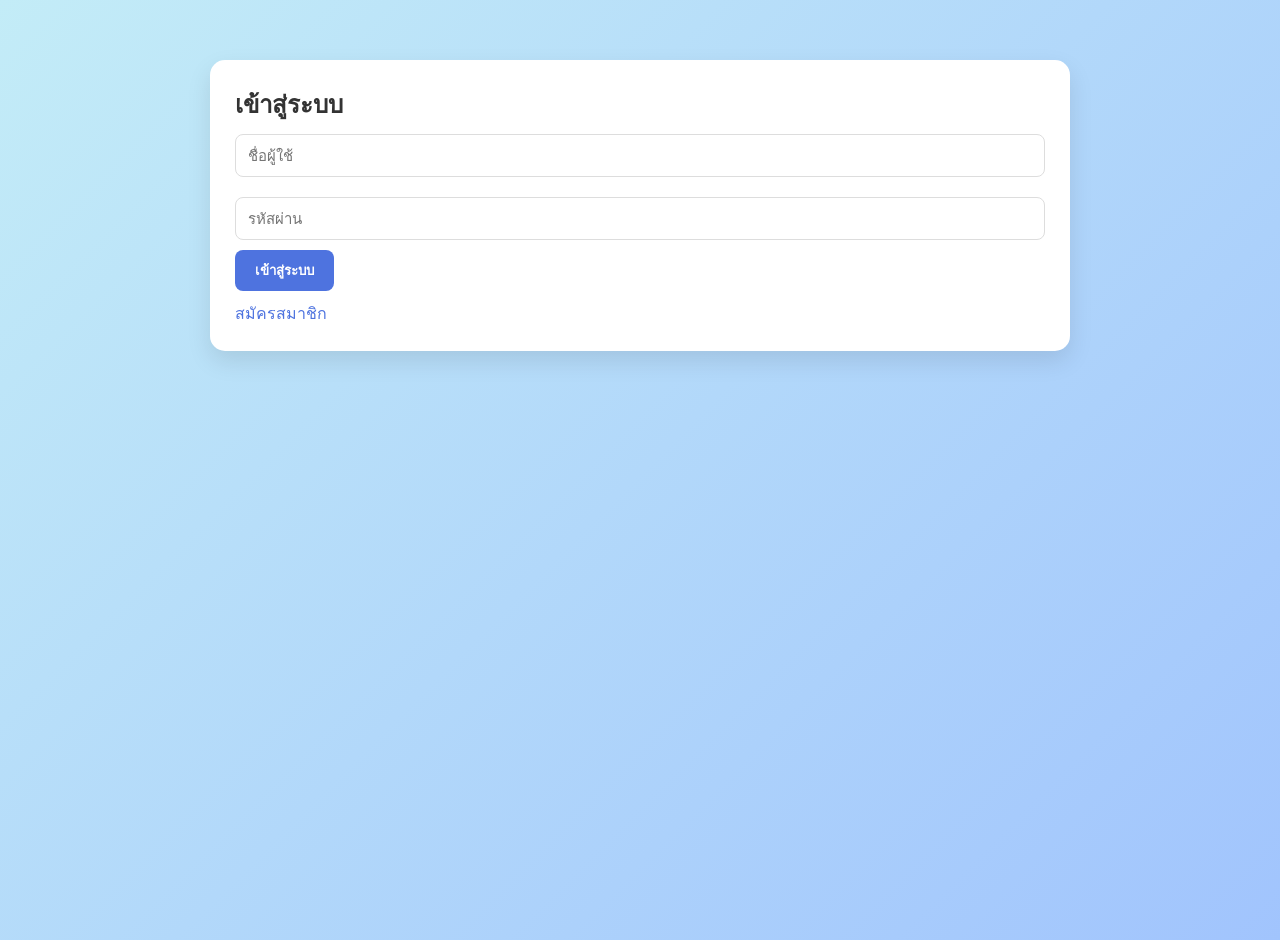
<file: history.html>
<!DOCTYPE html>
<html lang="th">
<head>
<meta charset="UTF-8">
<title>ประวัติการแจ้งซ่อม</title>
<link rel="stylesheet" href="style.css">
</head>
<body>

<div class="navbar">
<div>Repair System</div>
<div>
<a href="index.html">หน้าหลัก</a>
<a href="profile.html">โปรไฟล์</a>
<a href="#" onclick="logout()">ออกจากระบบ</a>
</div>
</div>

<div class="container">
<div class="card">
<h2>📜 ประวัติการแจ้งซ่อมของฉัน</h2>
<ul id="historyList"></ul>
</div>
</div>

<script src="script.js"></script>
</body>
</html>
</file>
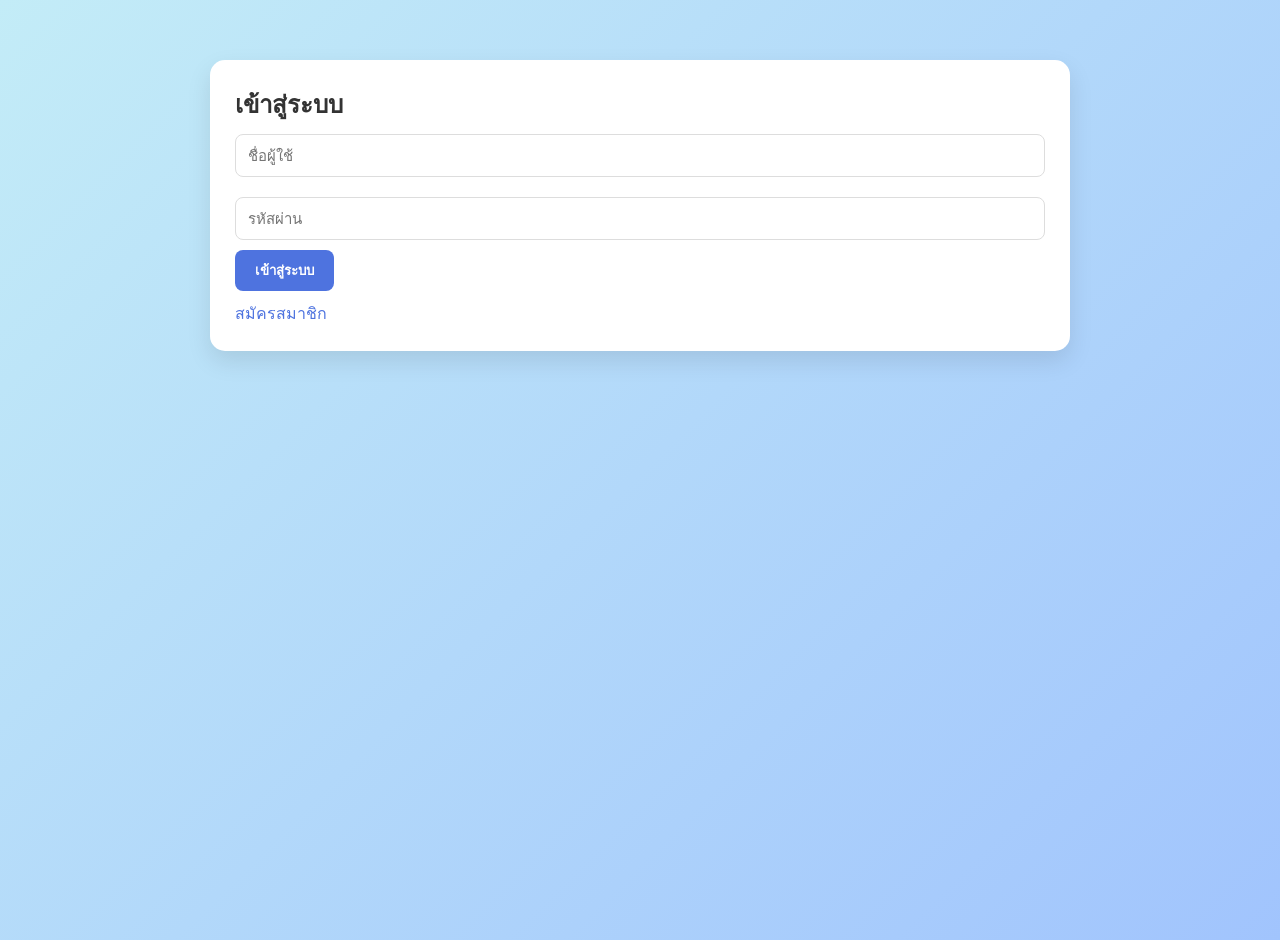
<file: login.html>
<!DOCTYPE html>
<html lang="th">
<head>
<meta charset="UTF-8">
<title>เข้าสู่ระบบ</title>
<link rel="stylesheet" href="style.css">
</head>
<body>
<div class="container">
<div class="card">
<h2>เข้าสู่ระบบ</h2>
<form id="loginForm">
<input id="loginUser" placeholder="ชื่อผู้ใช้" required>
<input type="password" id="loginPass" placeholder="รหัสผ่าน" required>
<button type="submit" class="btn-primary">เข้าสู่ระบบ</button>
</form>
<a href="register.html" class="link">สมัครสมาชิก</a>
</div>
</div>
<script src="script.js"></script>
</body>
</html>
</file>
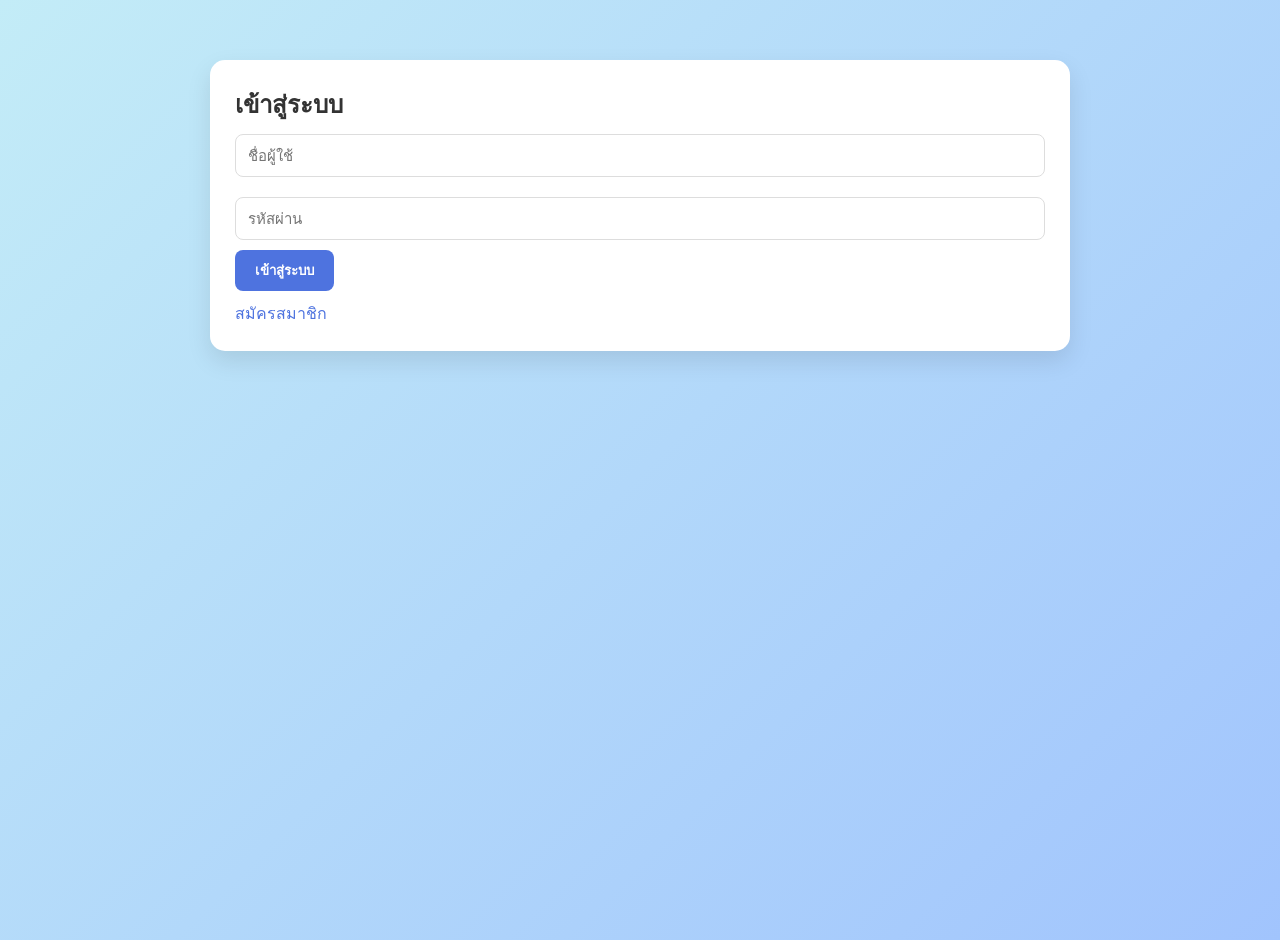
<file: profile.html>
<!DOCTYPE html>
<html lang="th">
<head>
<meta charset="UTF-8">
<title>โปรไฟล์</title>
<link rel="stylesheet" href="style.css">
</head>
<body>
<div class="container">
<div class="card text-center">
<img id="profileImage" class="profile-img" src="https://via.placeholder.com/120">
<h2 id="profileName"></h2>
<p>ตำแหน่ง: <span id="profileRank"></span></p>
<p>อีเมล: <span id="profileEmail"></span></p>
<input type="file" id="avatarUpload" accept="image/*">
<br><br>
<a href="index.html" class="btn-secondary">กลับหน้าหลัก</a>
<hr style="margin:20px 0;">
<h3>📜 งานที่ฉันแจ้ง</h3>
<ul id="profileRepairList"></ul>
</div>
</div>
<script src="script.js"></script>
</body>
</html>
</file>
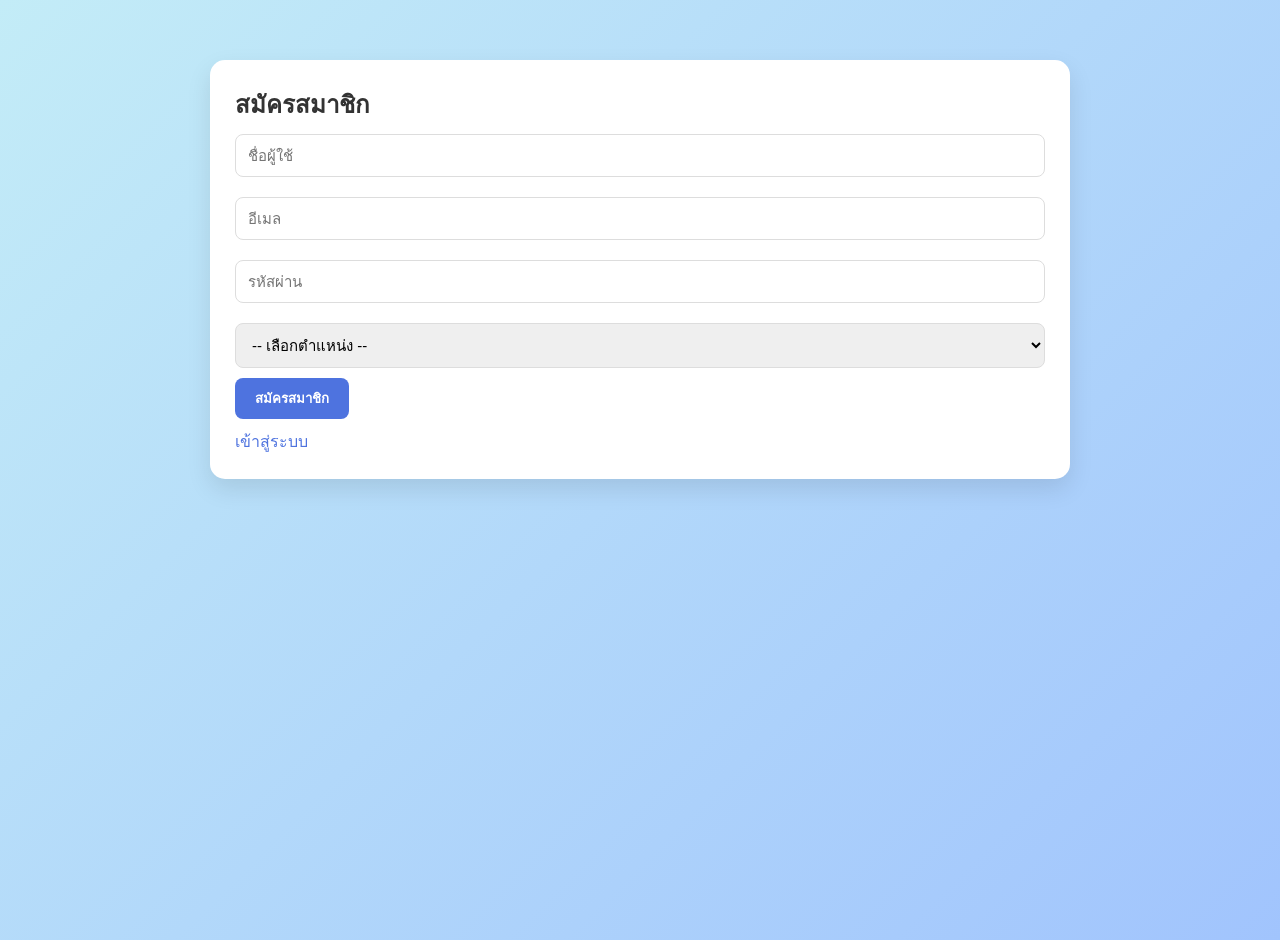
<file: register.html>
<!DOCTYPE html>
<html lang="th">
<head>
<meta charset="UTF-8">
<title>สมัครสมาชิก</title>
<link rel="stylesheet" href="style.css">
</head>
<body>
<div class="container">
<div class="card">
<h2>สมัครสมาชิก</h2>
<form id="registerForm">
<input id="regUser" placeholder="ชื่อผู้ใช้" required>
<input type="email" id="regEmail" placeholder="อีเมล" required>
<input type="password" id="regPass" placeholder="รหัสผ่าน" required>

<select id="regRank" required>
<option value="">-- เลือกตำแหน่ง --</option>
<option value="นักศึกษา">นักศึกษา</option>
<option value="อาจารย์">อาจารย์</option>
<option value="เจ้าหน้าที่">เจ้าหน้าที่</option>
<option value="แอดมิน">แอดมิน</option>
</select>

<button type="submit" class="btn-primary">สมัครสมาชิก</button>
</form>
<a href="login.html" class="link">เข้าสู่ระบบ</a>
</div>
</div>
<script src="script.js"></script>
</body>
</html>
</file>
<file: style.css>
*{box-sizing:border-box;margin:0;padding:0}

body{
font-family:'Segoe UI',sans-serif;
background:linear-gradient(135deg,#c3ecf7,#a1c4fd);
min-height:100vh;
color:#333;
}

.navbar{
display:flex;
justify-content:space-between;
padding:15px 40px;
background:#4e73df;
color:white;
}

.navbar a{
color:white;
text-decoration:none;
margin-left:15px;
}

.container{
max-width:900px;
margin:40px auto;
padding:20px;
}

.card{
background:white;
padding:25px;
border-radius:15px;
margin-bottom:25px;
box-shadow:0 10px 25px rgba(0,0,0,0.1);
}

.text-center{text-align:center}

input,textarea,select{
width:100%;
padding:12px;
margin:10px 0;
border-radius:8px;
border:1px solid #ddd;
font-size:15px;
}

textarea{resize:none;height:100px}

button{
padding:10px 20px;
border:none;
border-radius:8px;
cursor:pointer;
font-weight:bold;
}

.btn-primary{
background:#4e73df;
color:white;
}

.btn-secondary{
background:#858796;
color:white;
padding:8px 15px;
border-radius:8px;
text-decoration:none;
}

button:hover{opacity:0.9}

.link{
display:block;
margin-top:10px;
color:#4e73df;
text-decoration:none;
}

img.preview{
width:150px;
margin-top:10px;
border-radius:10px;
}

.profile-img{
width:120px;
height:120px;
border-radius:50%;
object-fit:cover;
margin-bottom:15px;
border:3px solid #4e73df;
}

.repair-card{
background:#f8f9fc;
padding:15px;
border-radius:10px;
}

.status{
font-weight:bold;
color:#e74a3b;
}

.btn-delete-image {
    background: #ff4d4f;
    color: white;
    border: none;
    padding: 6px 12px;
    margin-top: 10px;
    border-radius: 8px;
    cursor: pointer;
    font-size: 14px;
    transition: 0.2s;
}

.btn-delete-image:hover {
    background: #d9363e;
}
</file>
